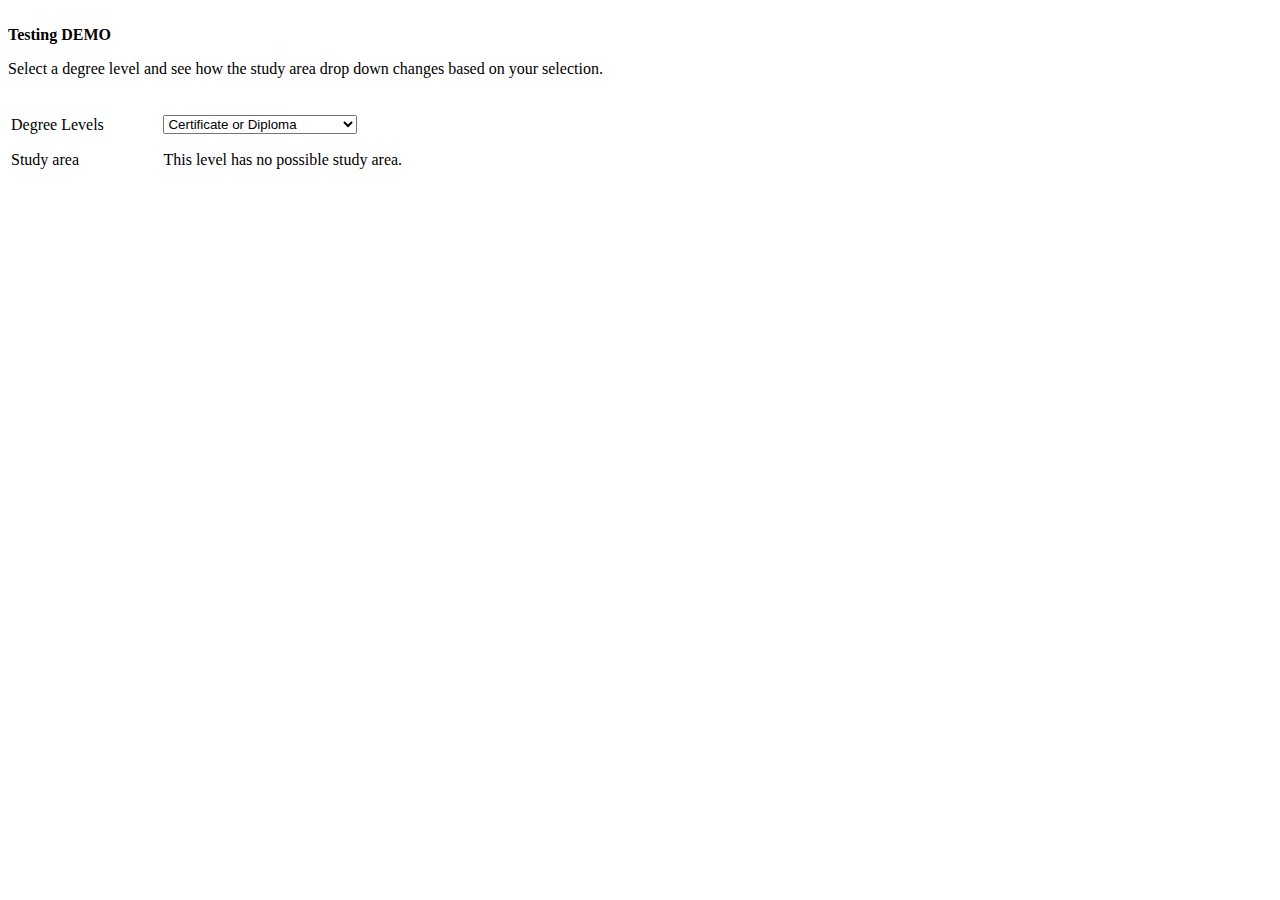
<file: index.html>
<!DOCTYPE HTML PUBLIC "-//W3C//DTD HTML 4.0 Transitional//EN">
<HTML>
 <HEAD>
  <TITLE>Dynamic DropDowns test code - Katy</TITLE>

<!-- JQuery JS -->
<script type="text/javascript" src="js/jquery-1.2.6.min.js"></script>

<!-- Drop Down JS -->
<script type="text/javascript" src="js/drop_down.js"></script>

<!-- Preload Images -->
<SCRIPT language="JavaScript">
<!--
pic1 = new Image(16, 16); 
pic1.src="style/loader.gif";
//-->
</SCRIPT>

<STYLE TYPE="text/css">
<!--
#study_drop_down, #no_study_drop_down, #loading_study_drop_down
{
display: none;
}
--> 
</STYLE>

</HEAD>

<BODY>
<br>
<div align="left"><strong>Testing DEMO</strong><br><p> Select a degree level and see how the study area drop down changes based on your selection.</p>  
</div><br />

<form name="form">
<table width="60%" border="0" align="left">
   <tr>
     <td width="20%">Degree Levels</td>
     <td width="80%"><select id="levels" name="levels">
       <option value='CD'>Certificate or Diploma</option>
       <option value='BA'>Bachelor & Honours degrees</option>
       <option value='PG'>Postgraduate degrees</option>
       <option value='MA'>Masters degrees</option>
       <option value='PHD'>Doctorate degrees</option>
     </select></td>
   </tr>
   <tr>
     <td height="45">Study area</td>
     <td><div id="study_drop_down"><select id="study" name="study"><option value="">Study Area</option></select></div>
	 <span id="loading_study_drop_down"><img src="style/loader.gif" width="16" height="16" align="absmiddle">&nbsp;Loading...</span>
	 <div id="no_study_drop_down">This level has no possible study area.</div></td>
   </tr>
 </table>
 </form>
</BODY>
</HTML>
</file>
